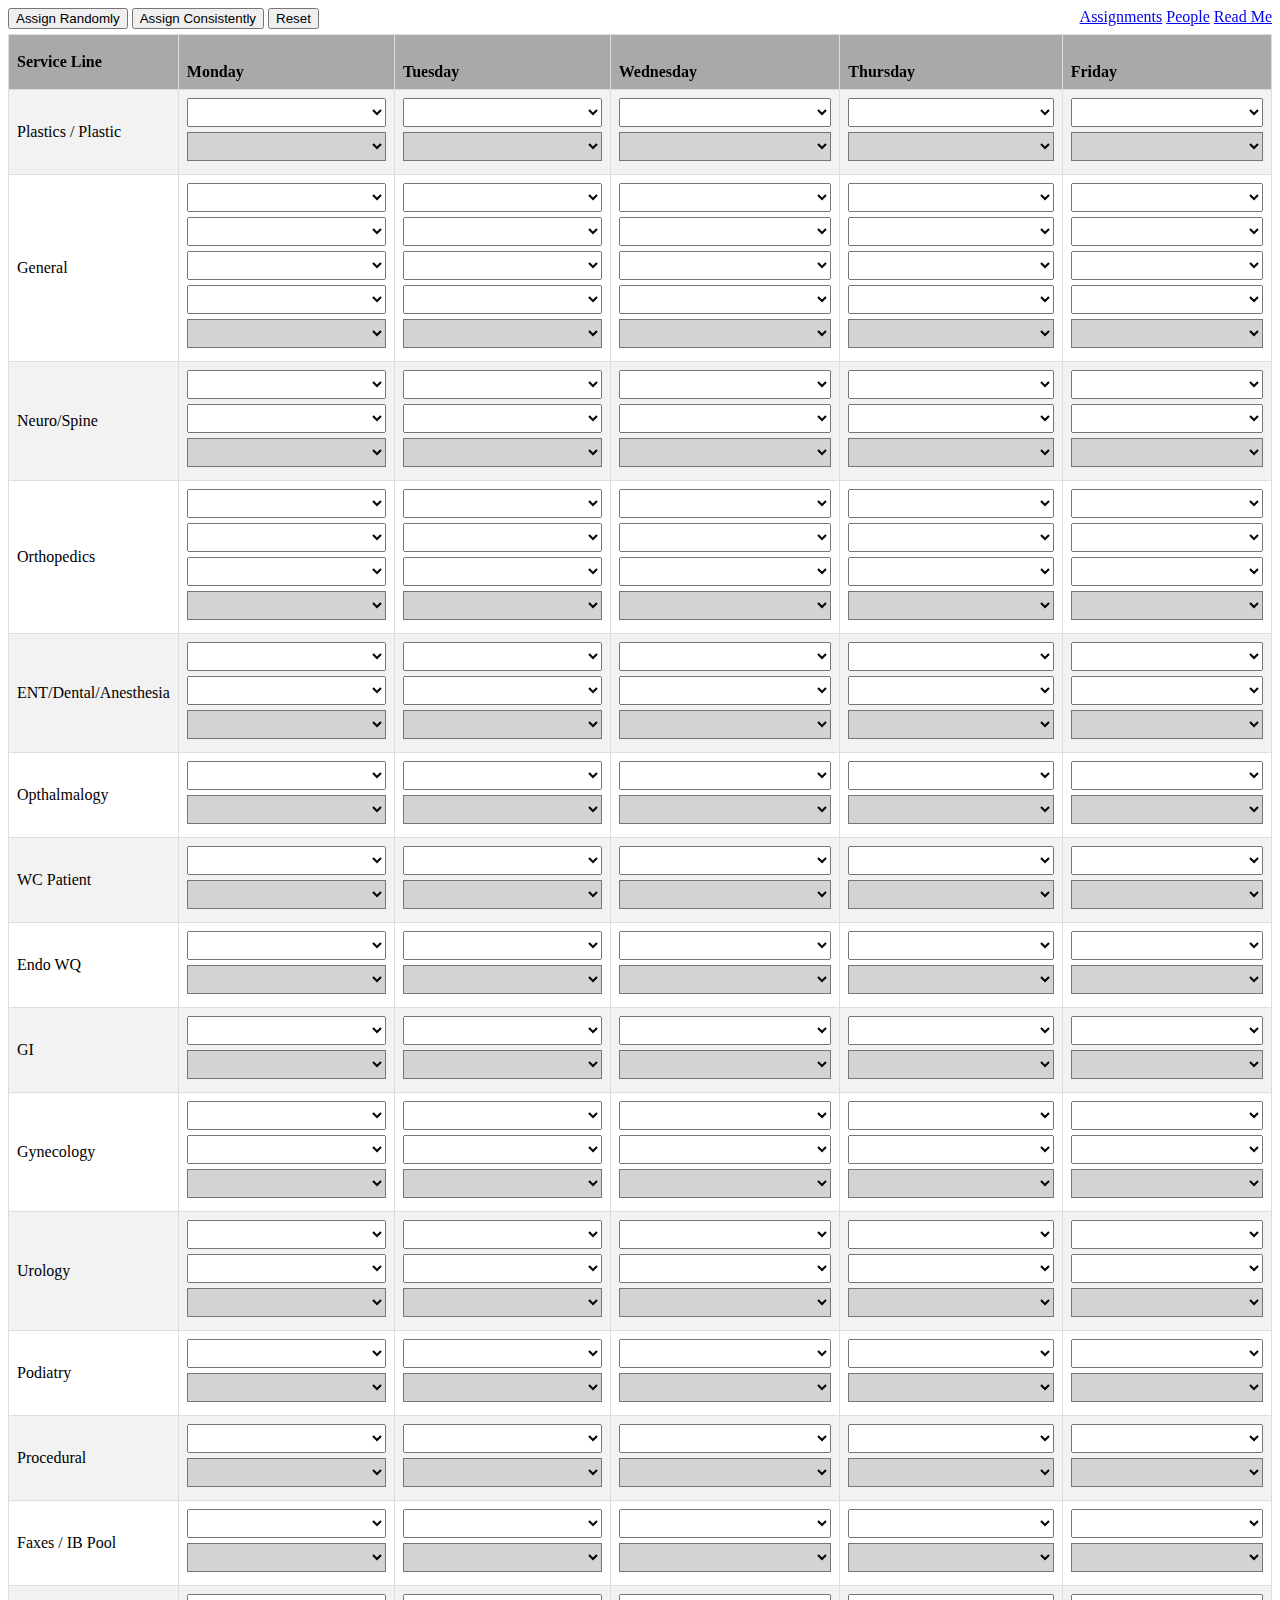
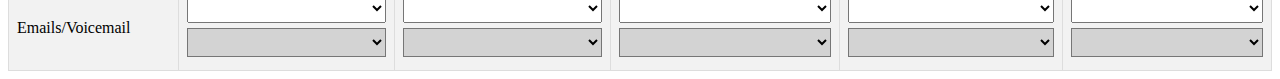
<file: index.html>
<!DOCTYPE html>
<html lang="en">
<head>
    <meta charset="UTF-8">
    <meta name="viewport" content="width=device-width, initial-scale=1.0">
    <title>Daily Assignments</title>
    <link rel="stylesheet" href="style.css">
</head>
<body>
    <div class="top">
        <div class="buttons">
            <button id="assignButton">Assign Randomly</button>
            <button id="consistentlyButton">Assign Consistently</button>
            <button id="resetButton">Reset</button>
        </div>
        <div class="links">
            <a href="index.html" target="_blank">Assignments</a>
            <a href="people.html" target="_blank">People</a>
            <a href="README.md" target="_blank">Read Me</a>
        </div>
    </div>
    
    <table>
        <thead>
            <tr>
                <th>Service Line</th>
                <div id="unassignedPeople">
                    <th><div id="unassignedPeopleMonday"></div> Monday </th>
                    <th><div id="unassignedPeopleTuesday"></div> Tuesday </th>
                    <th><div id="unassignedPeopleWednesday"></div> Wednesday </th>
                    <th><div id="unassignedPeopleThursday"></div> Thursday </th>
                    <th><div id="unassignedPeopleFriday"></div> Friday </th>
                </div>
            </tr>
        </thead>
        <tbody id="table-body">
            <!-- Table rows will be generated dynamically using JavaScript -->
        </tbody>
    </table>

    <script type="module" src="script.js"></script>
</body>
</html>
</file>
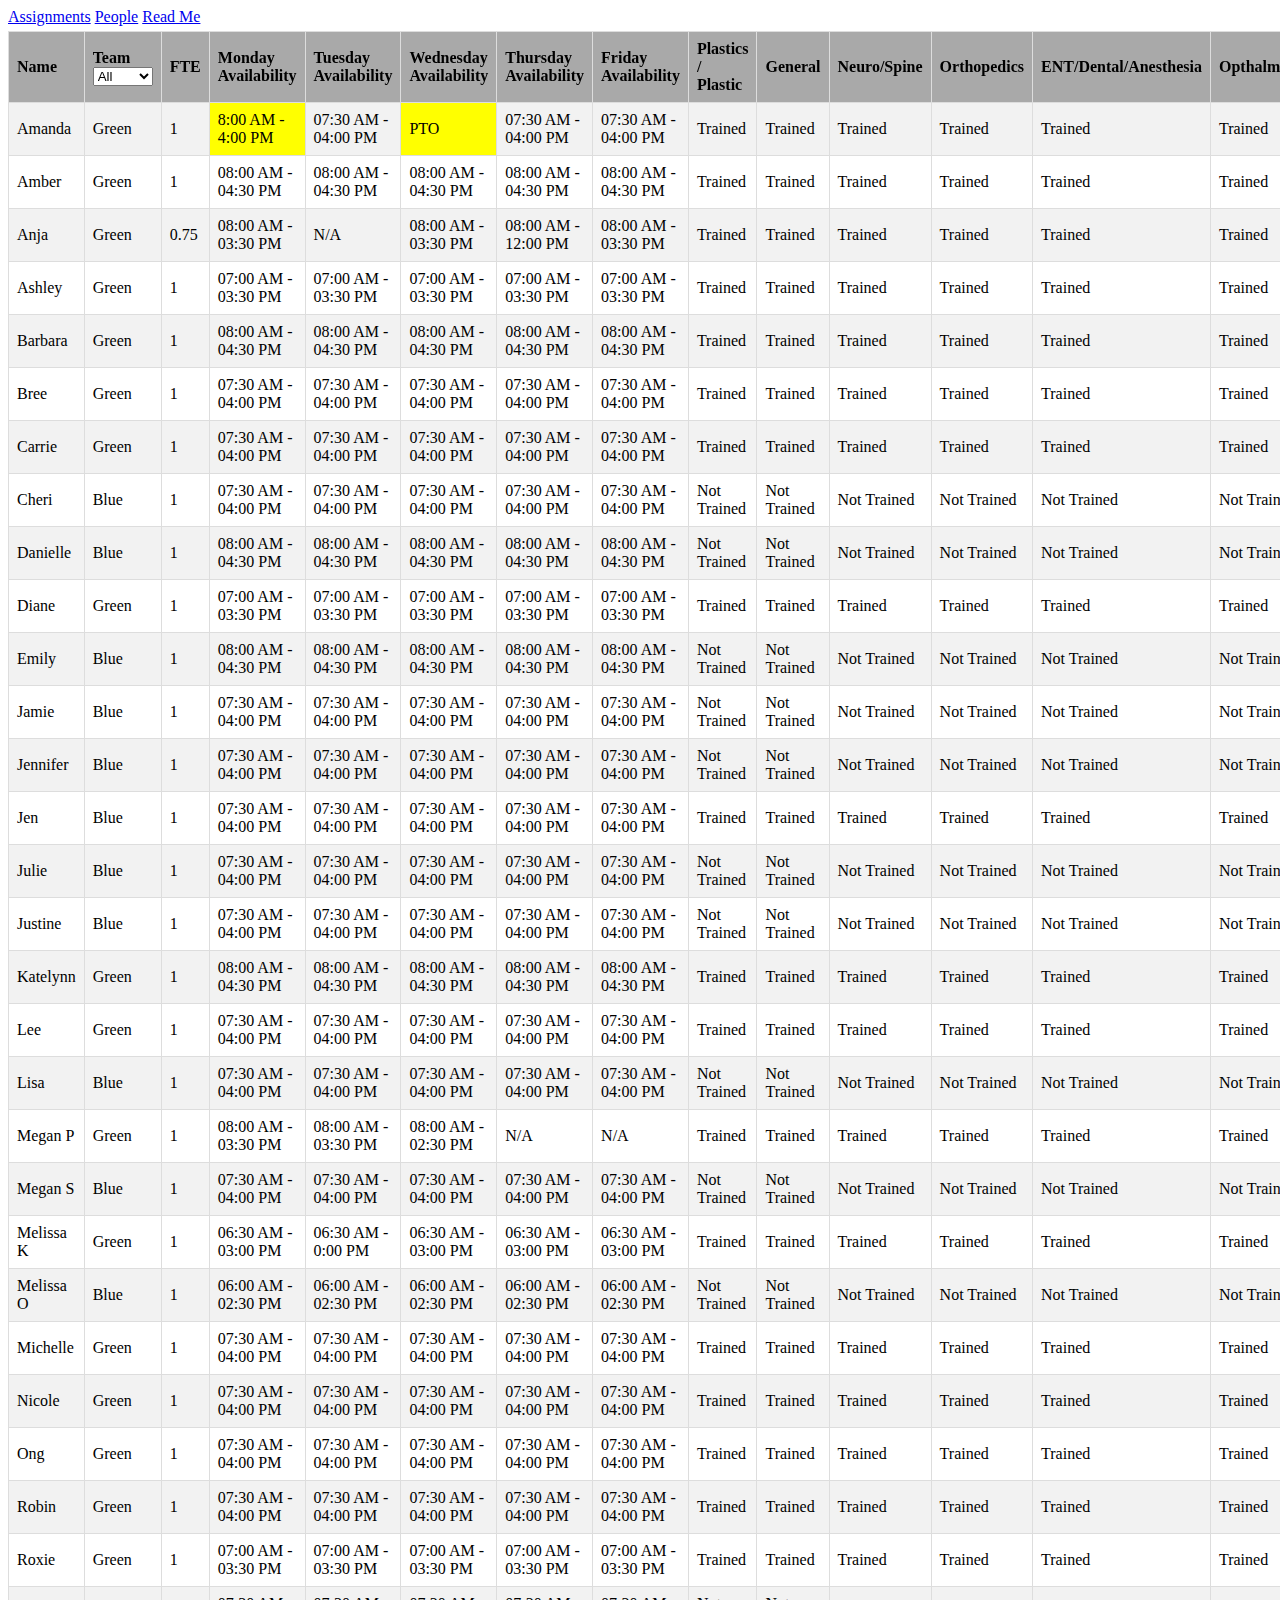
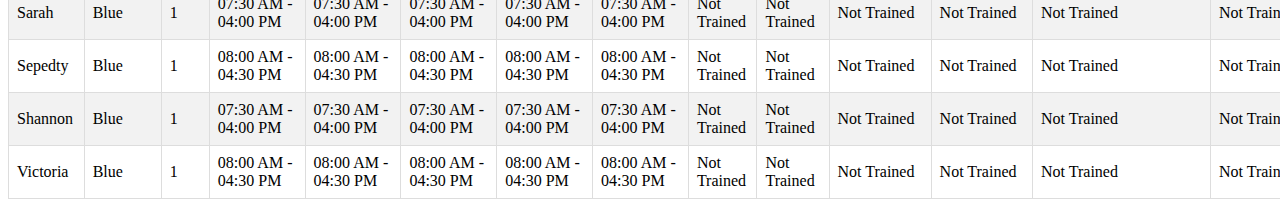
<file: people.html>
<!DOCTYPE html>
<html lang="en">
<head>
    <meta charset="UTF-8">
    <meta name="viewport" content="width=device-width, initial-scale=1.0">
    <title>People Table</title>
    <link rel="stylesheet" href="style.css">
</head>
<body>
    <div class="links">
        <a href="index.html" target="_blank">Assignments</a>
        <a href="people.html" target="_blank">People</a>
        <a href="README.md" target="_blank">Read Me</a>
    </div>
    <table>
        <thead>
            <tr>
                <th>Name</th>
                <th>Team
                    <select id="filterTeam"></select>
                </th>
                <th>FTE</th>
                <th>Monday Availability</th>
                <th>Tuesday Availability</th>
                <th>Wednesday Availability</th>
                <th>Thursday Availability</th>
                <th>Friday Availability</th>
                <th>Plastics / Plastic</th>
                <th>General</th>
                <th>Neuro/Spine</th>
                <th>Orthopedics</th>
                <th>ENT/Dental/Anesthesia</th>
                <th>Opthalmalogy</th>
                <th>WC Patient</th>
                <th>Endo WQ</th>
                <th>GI</th>
                <th>Gynecology</th>
                <th>Urology</th>
                <th>Podiatry</th>
                <th>Procedural</th>
                <th>Faxes / IB Pool</th>
                <th>Emails/Voicemail</th>
            </tr>
        </thead>
        <tbody id="table-body">
            <!-- Table rows will be generated dynamically using JavaScript -->
        </tbody>
    </table>

    <script type="module" src="people.js"></script>
</body>
</html>
</file>
<file: style.css>
body {
    position: relative;
}

.buttons {
    margin-bottom: 5px;
}

.top {
    display: flex;
    justify-content: space-between;
}

thead {
    position: sticky;
    top: 0;
    font-weight: bold;
    z-index: 2;
    background-color: darkgrey;
}

.links {
    margin-bottom: 5px;
    position: sticky;
    top: 0;
    background-color: white;
    z-index: 1;
}

table {
    border-collapse: collapse;
    width: 100%;
}

th,
td {
    border: 1px solid #dddddd;
    text-align: left;
    padding: 8px;
}

/* Apply alternating background colors for service line rows */
tbody tr:nth-child(odd) {
    background-color: #f2f2f2;
}

/* Style select elements within table cells */
td select {
    width: 100%;
    padding: 5px;
    margin-bottom: 5px;
}

#unassignedPeopleMonday,
#unassignedPeopleTuesday,
#unassignedPeopleWednesday,
#unassignedPeopleThursday,
#unassignedPeopleFriday {
    /* max-width: 200px; */
    margin-bottom: 20px;
}

.different-availability-cell {
    background-color: yellow;
    /* Background color for different availability */
}

.pto-cell {
    background-color: yellow;
    /* Background color for PTO */
}

.extra-select {
    background-color: lightgrey;
}
</file>
